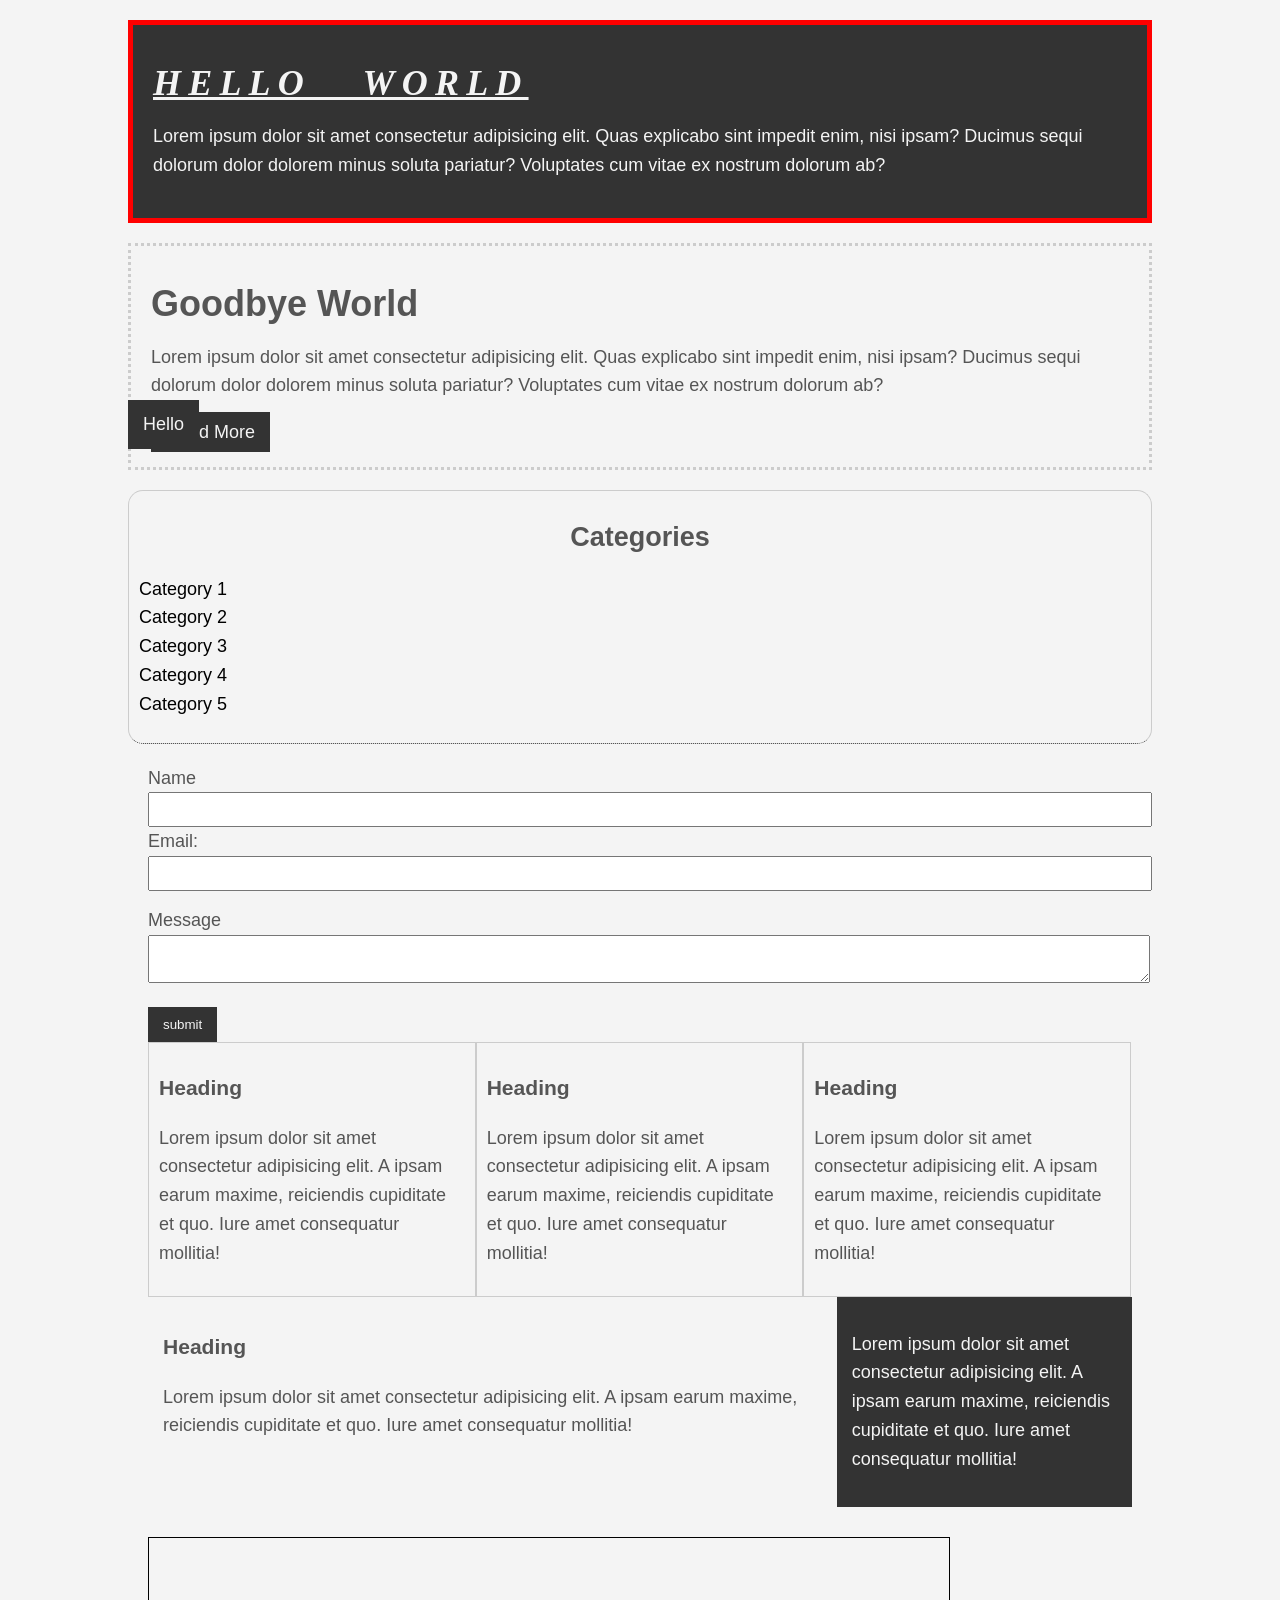
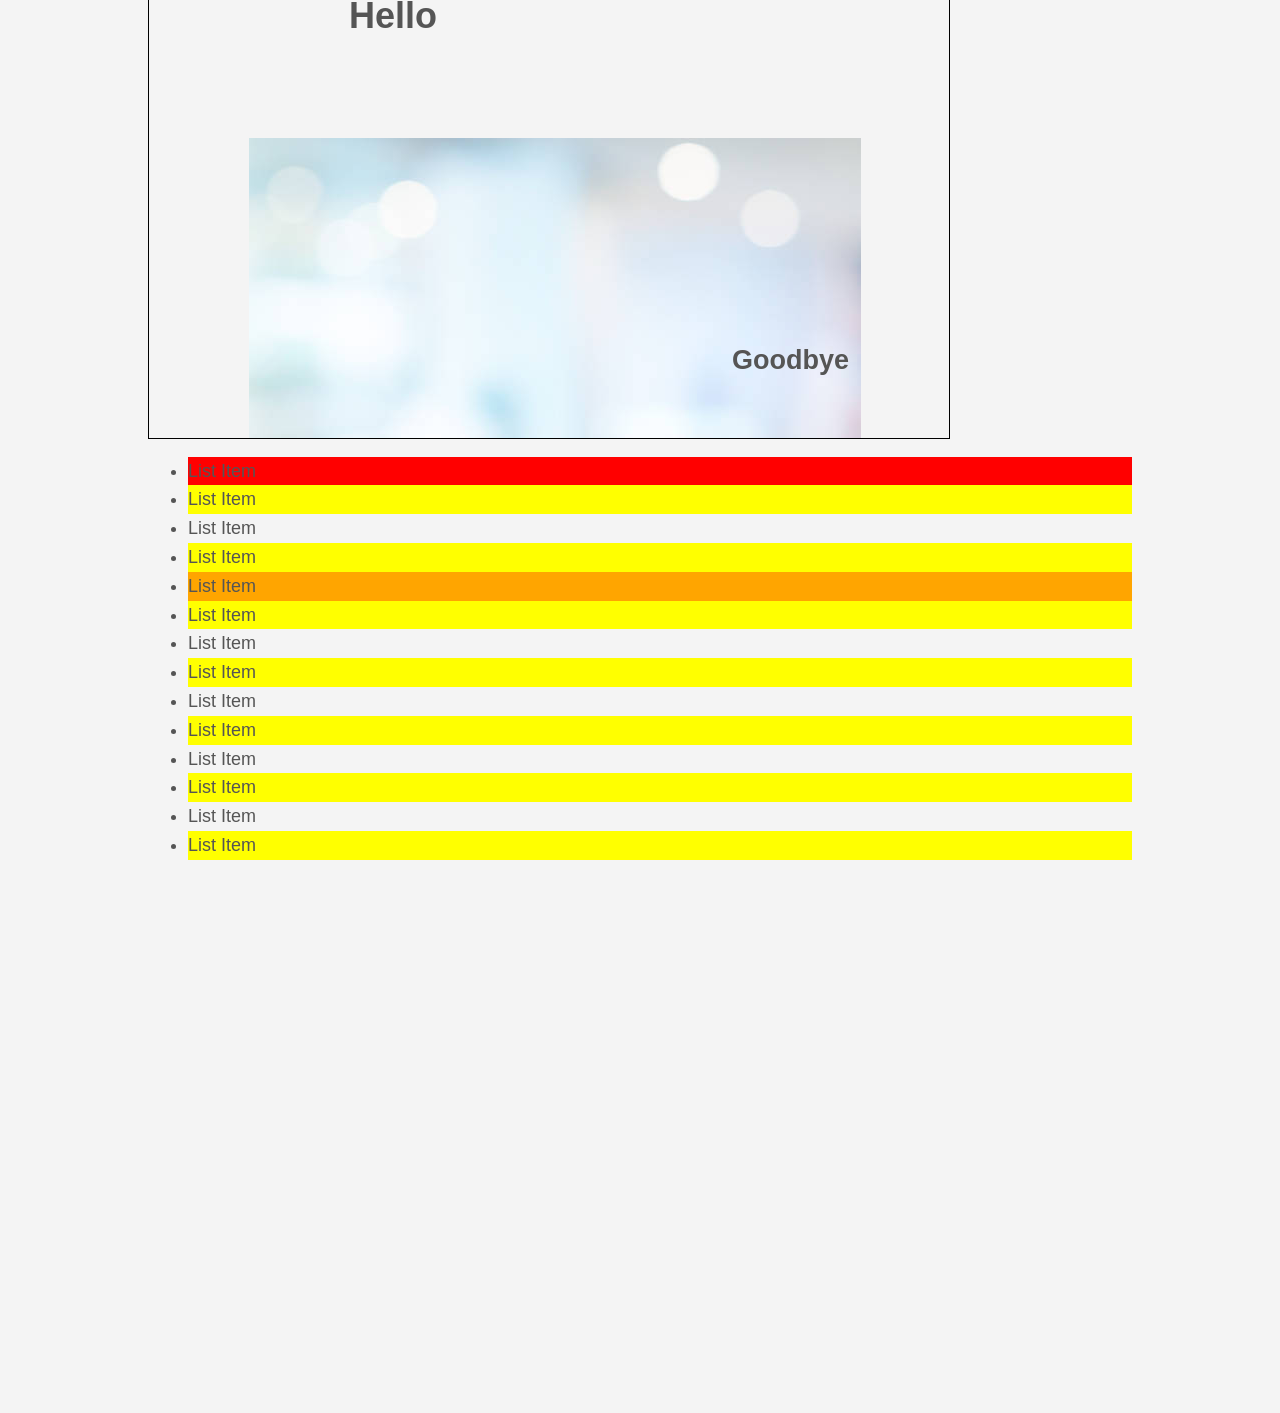
<file: css-course/index.html>
<!DOCTYPE html>
<html lang="en">
<head>
    <title>CSS Cheat Sheet</title>
    <link rel="stylesheet" type="text/css" href="style.css">
</head>
<body>
    <div class="container">
    <div class="box-1">
        <h1>Hello World</h1>
        <p>
            Lorem ipsum dolor sit amet consectetur adipisicing elit. Quas explicabo sint impedit enim, nisi ipsam? Ducimus sequi dolorum dolor dolorem minus soluta pariatur? Voluptates cum vitae ex nostrum dolorum ab?
        </p>
    </div>

    <div class="box-2">
        <h1>Goodbye World</h1>
        <p>
            Lorem ipsum dolor sit amet consectetur adipisicing elit. Quas explicabo sint impedit enim, nisi ipsam? Ducimus sequi dolorum dolor dolorem minus soluta pariatur? Voluptates cum vitae ex nostrum dolorum ab?
        </p>
        <a class="button" href="">Read More</a>
    </div>

    <div class="categories">
        <h2>Categories</h2>
        <ul>
            <li><a href="#">Category 1</a></li>
            <li><a href="#">Category 2</a></li>
            <li><a href="#">Category 3</a></li>
            <li><a href="#">Category 4</a></li>
            <li><a href="#">Category 5</a></li>
        </ul>
    </div>

     <!-- Forms -->
     <form class="my-form">
        <div class="form-group">
            <label>Name</label>
            <input type="text" name="Name"
        </div>
        <div class="form-group">
            <label>Email: </label>
            <input type="text" name="email">
        </div>
        <div class="form-group">
            <label>Message</label>
            <textarea name="message"></textarea>
        </div>
        <input class="button" type="submit" name ="submit" value="submit" name="">
    </form>
    <br>

    <div class="block">
        <h3>Heading</h3>
        <p>Lorem ipsum dolor sit amet consectetur adipisicing elit. A ipsam earum maxime, reiciendis cupiditate et quo. 
            Iure amet consequatur mollitia!</p>
    </div>
    <div class="block">
        <h3>Heading</h3>
        <p>Lorem ipsum dolor sit amet consectetur adipisicing elit. A ipsam earum maxime, reiciendis cupiditate et quo. 
            Iure amet consequatur mollitia!</p>
    </div>
    <div class="block">
        <h3>Heading</h3>
        <p>Lorem ipsum dolor sit amet consectetur adipisicing elit. A ipsam earum maxime, reiciendis cupiditate et quo. 
            Iure amet consequatur mollitia!</p>
    </div>

    <div class="clr"></div>
    <div id="main-block">
        <h3>Heading</h3>
        <p>Lorem ipsum dolor sit amet consectetur adipisicing elit. A ipsam earum maxime, reiciendis cupiditate et quo. 
            Iure amet consequatur mollitia!</p>
    </div>
    <div id="sidebar">
        <p>Lorem ipsum dolor sit amet consectetur adipisicing elit. A ipsam earum maxime, reiciendis cupiditate et quo. 
            Iure amet consequatur mollitia!</p>
    </div>

    <div class="clr"></div>

    <div class="p-box">
        <h1>Hello</h1>
        <h2>Goodbye</h2>
    </div>

    <ul class="my-list">
        <li>List Item</li>
        <li>List Item</li>
        <li>List Item</li>
        <li>List Item</li>
        <li>List Item</li>
        <li>List Item</li>
        <li>List Item</li>
        <li>List Item</li>
        <li>List Item</li>
        <li>List Item</li>
        <li>List Item</li>
        <li>List Item</li>
        <li>List Item</li>
        <li>List Item</li>
    </ul>

    </div><!-- ./container-->

    <a class="fix-me button" href="">Hello</a>
    <div style="margin-top: 500px;"></div>
</body>
</html>
</file>
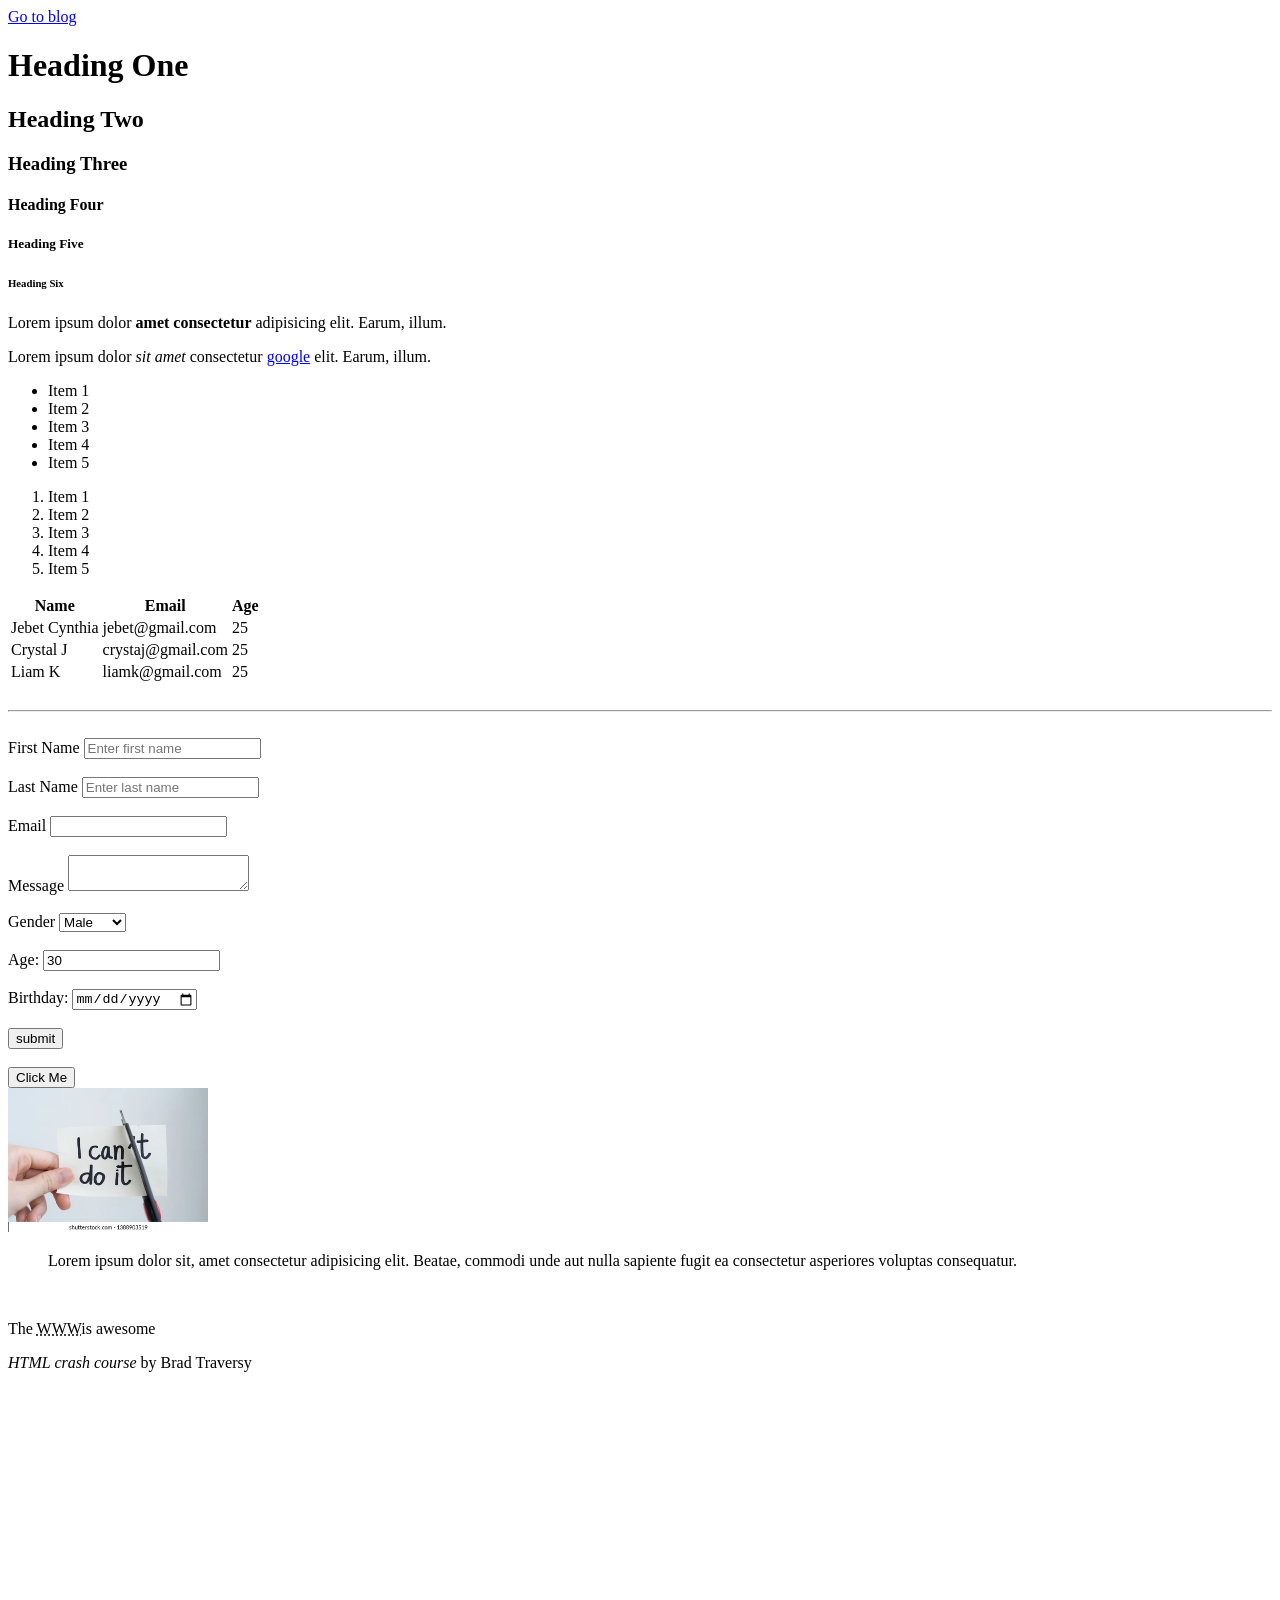
<file: html-course/index.html>
<!DOCTYPE html>
<html>
    <head>  
        <title>HTML Cheat Sheet</title>
    </head>
    <body>
        <a href="blog.html">Go to blog</a>
        <!-- Headings -->
        <h1>Heading One</h1>
        <h2>Heading Two</h2>
        <h3>Heading Three</h3>
        <h4>Heading Four</h4>
        <h5>Heading Five</h5>
        <h6>Heading Six</h6>

        <!-- Paragraphs -->
        <p>
            Lorem ipsum dolor <strong>amet consectetur</strong> adipisicing elit. Earum, illum.
        </p>
        <p>
            Lorem ipsum dolor <em>sit amet</em> consectetur <a href="http://google.com" target="_blank"> google</a> elit. Earum, illum.
        </p>

        <!-- List -->
        <ul>
            <li>Item 1</li>
            <li>Item 2</li>
            <li>Item 3</li>
            <li>Item 4</li>
            <li>Item 5</li>
        </ul>
        <ol>
            <li>Item 1</li>
            <li>Item 2</li>
            <li>Item 3</li>
            <li>Item 4</li>
            <li>Item 5</li>
        </ol>

        <!-- Tables -->
        <table>
            <thead>
                <tr>
                    <th>Name</th>
                    <th>Email</th>
                    <th>Age</th>
                </tr>
            </thead>
            <tbody>
                <tr>
                    <td>Jebet Cynthia</td>
                    <td>jebet@gmail.com</td>
                    <td>25</td>
                </tr>
                <tr>
                    <td>Crystal J</td>
                    <td>crystaj@gmail.com</td>
                    <td>25</td>
                </tr>
                <tr>
                    <td>Liam K</td>
                    <td>liamk@gmail.com</td>
                    <td>25</td>
                </tr>


            </tbody>
        </table>

        <br>
        <hr>
        <br>

        <!-- Forms -->
        <form action="process.php" method="POST">
            <div>
                <label>First Name</label>
                <input type="text" name="firstName"
                placeholder="Enter first name">
            </div>
            <br>
            <div>
                <label>Last Name</label>
                <input type="text" name="lastName"
                placeholder="Enter last name">
            </div>
            <br>
            <div>
                <label>Email</label>
                <input type="email" name="email">
            </div>
            <br>
            <div>
                <label>Message</label>
                <textarea name="message"></textarea>
            </div>
            <br>
            <div>
                <label>Gender</label>
                <select name="gender">
                    <option value="Male">Male</option>
                    <option value="Female">Female</option>
                </select>
            </div>
            <br>
            <div>
                <label>Age:</label>
                <input type="number" name="age" value="30">
            </div>
            <br>
            <div>
                <label>Birthday:</label>
                <input type="date" name="Birthday">
            </div>
            <br>
            <input type="submit" name ="submit" value="submit">
        </form>
        <br>

        <!-- Button -->
        <button>Click Me</button>

        <br>
        <!-- Image -->
        <img src="sample.jpg" alt="My Sample Image" width="200">

        <br>
        <!-- Quotations -->
        <blockquote cite="http://traversy.com">
            Lorem ipsum dolor sit, amet consectetur adipisicing elit. Beatae, commodi unde aut nulla sapiente fugit ea consectetur asperiores voluptas consequatur.
        </blockquote>
        <br>
        <p>The <abbr title="World Wide Web">WWW</abbr>is awesome</p>

        <p><cite>HTML crash course</cite> by Brad Traversy</p>
        <div style="margin-top:500px"></div>
    </body>
</html>
</file>
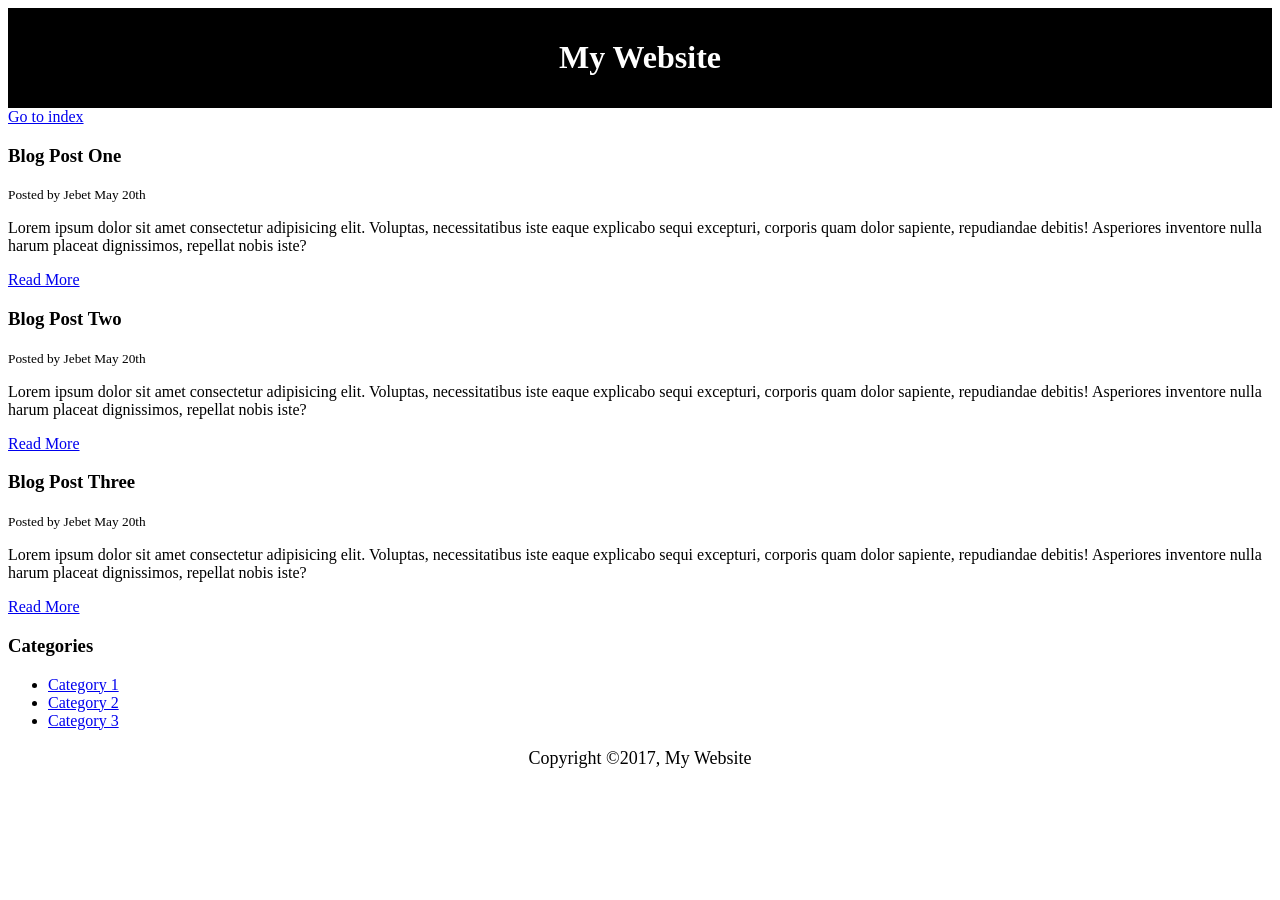
<file: html-course/blog.html>
<!DOCTYPE html>
<html lang="en">
<head>
    <title>My Blog</title>
    <meta name="description" content="Awesome blog by Jebet">
    <meta name="keywords" content="web design blog, web dev blog, cloud">
    <style type="text/css">
        #main-header{
            text-align: center;
            background-color: black;
            color: white;
            padding: 10px;
        }
        #main-footer{
            text-align: center;
            font-size: 18px;
        }
    </style>
</head>
<body>
    <header id="main-header">
        <h1>My Website</h1>
    </header>

    <a href="index.html">Go to index</a>
    
    <section>
        <article class="post">
            <h3>Blog Post One</h3>
            <small>Posted by Jebet May 20th</small>
            <p>
                Lorem ipsum dolor sit amet consectetur adipisicing elit. Voluptas, necessitatibus iste eaque explicabo sequi excepturi, corporis quam dolor sapiente, repudiandae debitis! Asperiores inventore nulla harum placeat dignissimos, repellat nobis iste?
            </p>
            <a href="post.html">Read More</a>
        </article>

        <article class="post">
            <h3>Blog Post Two</h3>
            <small>Posted by Jebet May 20th</small>
            <p>
                Lorem ipsum dolor sit amet consectetur adipisicing elit. Voluptas, necessitatibus iste eaque explicabo sequi excepturi, corporis quam dolor sapiente, repudiandae debitis! Asperiores inventore nulla harum placeat dignissimos, repellat nobis iste?
            </p>
            <a href="post.html">Read More</a>
         </article>

        <article class="post">
            <h3>Blog Post Three</h3>
            <small>Posted by Jebet May 20th</small>
            <p>
                Lorem ipsum dolor sit amet consectetur adipisicing elit. Voluptas, necessitatibus iste eaque explicabo sequi excepturi, corporis quam dolor sapiente, repudiandae debitis! Asperiores inventore nulla harum placeat dignissimos, repellat nobis iste?
            </p>
            <a href="post.html">Read More</a>
        </article>
    </section>
    <aside>
        <h3>Categories</h3>
        <nav>
            <ul>
                <li><a href="#">Category 1</a></li>
                <li><a href="#">Category 2</a></li>
                <li><a href="#">Category 3</a></li>
            </ul>
    </nav>
    </aside>
    <footer id="main-footer">
        <p>Copyright &copy;2017, My Website</p>
    </footer>
    
</body>
</html>
</file>
<file: css-course/style.css>
body {
    background-color: #f4f4f4;
    color: #555555;

    font-family: Verdana, Geneva, Tahoma, sans-serif;
    font-size: 18px;
    font-weight: normal;

    line-height: 1.6em;
    margin: 0;
    
}

a{
    text-decoration: none;
    color: #000;
}

a:hover{
    color: red;
}

a:active{
    color: green;
}

.container{
    width: 80%;
    margin: auto;
}

.button{
    background-color: #333;
    color: #f4f4f4;
    padding: 10px 15px;
    border: none;
}

.button:hover{
    background: red;
    color: #f4f4f4;
}

.clr{
    clear:both
}

.box-1{
    background-color: #333;
    color: #f4f4f4;

    border-right:5px red solid;
    border-left:5px red solid;
    border-top:5px red solid;
    border-bottom:5px red solid;

    /*Same as above */
    border: 5px red solid;

    padding-top: 20px;
    padding-bottom: 20px;
    padding-right: 20px;
    padding-left: 20px;

    /*Same as above */
    padding: 20px;

    margin: 20px 0;
    
}

.box-1 h1{
    font-family:Tahoma;
    font-weight:800;
    font-style: italic;
    text-transform: uppercase;
    text-decoration: underline;
    letter-spacing: 0.2em;
    word-spacing: 1em;
}

.box-2 {
    border:3px dotted #ccc;
    padding: 20px;
    margin: 20px 0;
}

.categories{
    border:1px #ccc solid ;
    padding: 10px;
    border-radius: 15px;
}

.categories h2{
    text-align: center;
}

.categories ul{
    padding: 0;
    list-style: square;
    list-style: none;

}
.categories{
    padding-bottom: 6px;
    border-bottom: dotted 1px #333;
    list-style-image: url('')
}

.my-form{
    padding: 20px;
}

.my-form .form-group{
    padding-bottom: 15px;

}

.my-form label{
    display: block;
}

.my-form input[type="text"], .my-form textarea{
    padding: 8px;
    width: 100%;
}

.my-form input[type="submit"]{
    background-color: #333;
    color: #f4f4f4;
    padding: 10px 15px;
    border: none;
}

.block{
    float: left;
    width: 33.3%;
    border: 1px solid #ccc;
    padding: 10px;
    box-sizing: border-box;
}

#main-block{
    float: left;
    width: 70%;
    padding: 15px;
    box-sizing: border-box;
}

#sidebar{
    float: right;
    width: 30%;
    background-color: #333;
    color: #f4f4f4;
    padding: 15px;
    box-sizing: border-box;
}

.p-box{
    width: 800px;
    height: 500px;
    border: 1px solid #000;
    margin-top: 30px;
    position: relative;
    background-image: url('../images/bdg.jpg');
    background-repeat: no-repeat;
    background-position: 100px 200px;
    background-position: center centre;
}

.p-box h1{
    position: absolute;
    top: 40px;
    left: 200px;
}

.p-box h2{
    position: absolute;
    bottom: 40px;
    right: 100px;
}

.fix-me{
    position: fixed;
    top: 400px;
}

.my-list li:first-child{
    background-color: red;
}

.my-list li:last-child{
    background-color: green;
}

.my-list li:nth-child(5){
    background-color: orange;
}

.my-list li:nth-child(even){
    background-color: yellow;
}
</file>
